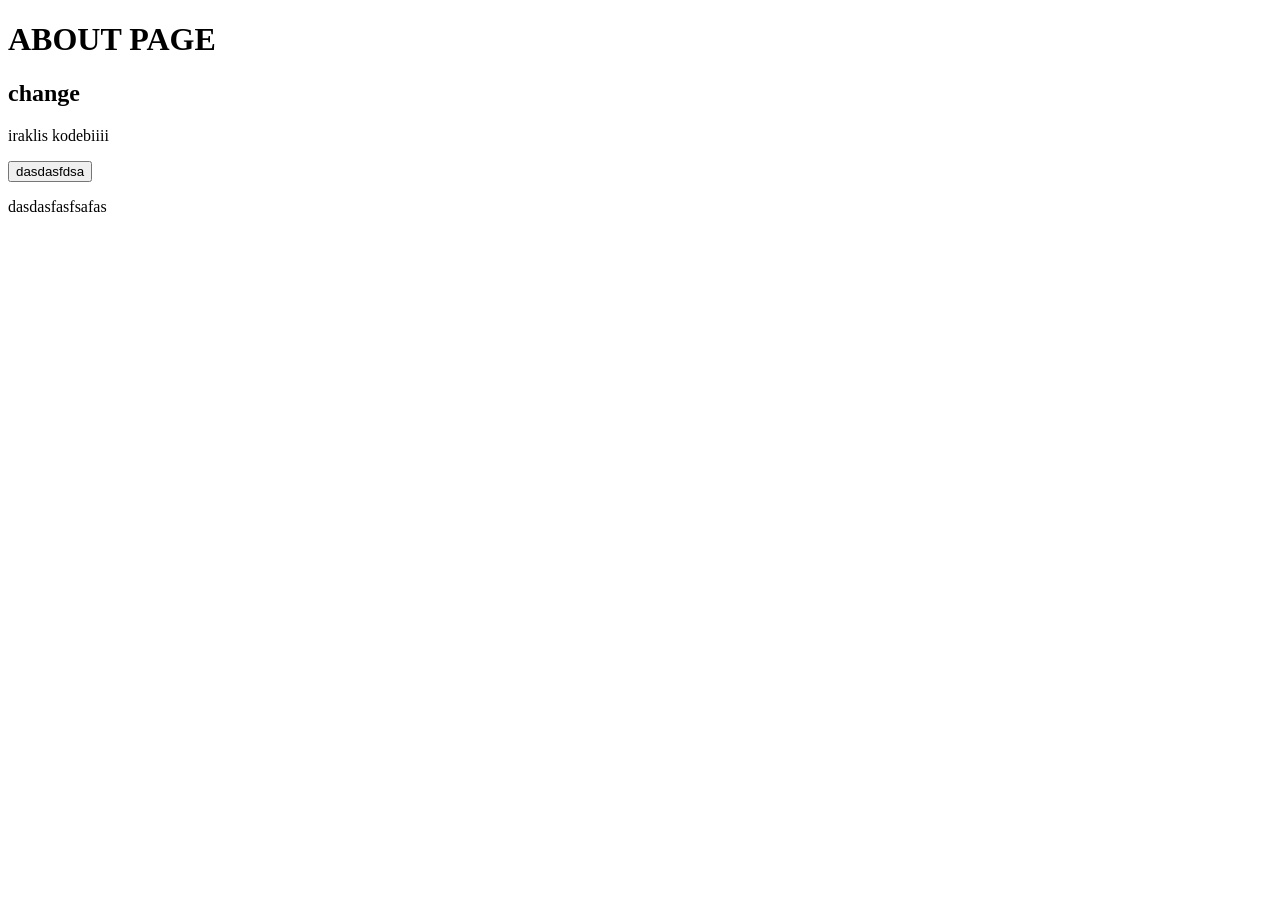
<file: about.html>
<!DOCTYPE html>
<html lang="en">
<head>
    <meta charset="UTF-8">
    <meta name="viewport" content="width=device-width, initial-scale=1.0">
    <title>Document</title>
</head>
<body>
    <h1>ABOUT PAGE</h1>
    <h2>change</h2>

    <p>iraklis kodebiiii</p>
    <button>dasdasfdsa</button>
    <p>dasdasfasfsafas</p>
</body>
</html>
</file>
